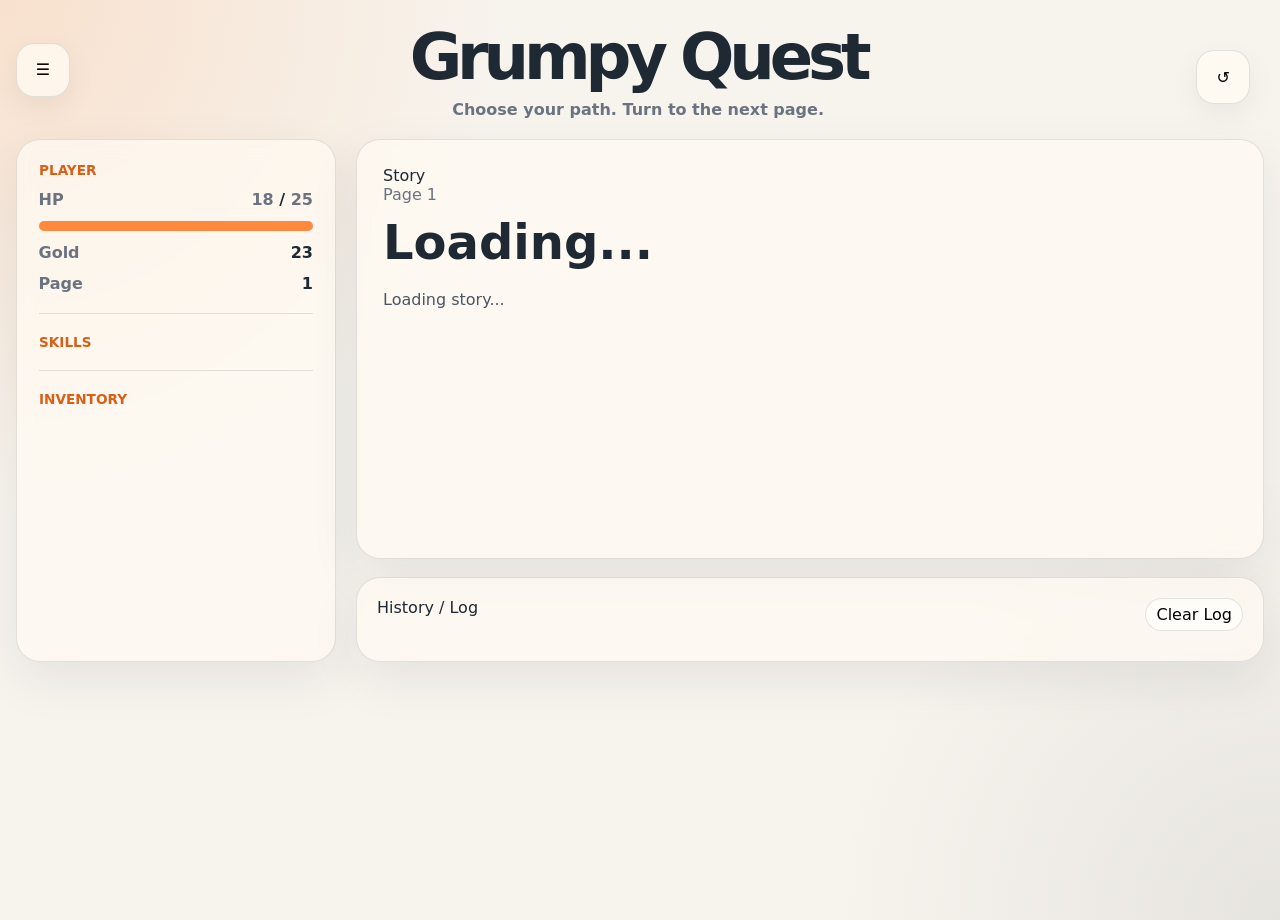
<file: adventure/index.html>
<!-- =========================================================
  GRUMPY QUEST — HTML STRUCTURE
  Save this file as: index.html

  This HTML is only the structure.
  CSS controls how it looks.
  JavaScript controls what changes on screen.

  Suggested folder:

  adventure/
    index.html
    style.css
    script.js
========================================================= -->

<!DOCTYPE html>
<html lang="en">
<head>
  <!-- Basic page setup -->
  <meta charset="UTF-8" />
  <meta name="viewport" content="width=device-width, initial-scale=1.0" />

  <!-- Page title shown in browser tab -->
  <title>Grumpy Quest | Choose Your Path</title>

  <!-- Connect external CSS file -->
  <link rel="stylesheet" href="style.css" />
</head>

<body>

  <!-- =====================================================
    TOP HEADER
    Contains:
    - menu button
    - adventure title
    - autosave status
    - reset button
  ====================================================== -->
  <header class="game-header">

    <!-- Future menu/settings button -->
    <button class="icon-btn" aria-label="Open menu">
      ☰
    </button>

    <!-- Adventure title -->
    <div class="title-wrap">
      <h1>Grumpy Quest</h1>
      <p>Choose your path. Turn to the next page.</p>
    </div>

    <!-- Header actions -->
    <div class="header-actions">

      <!-- JS will briefly show this after autosave -->
      <p id="saveStatus" class="save-status">
        Autosaved
      </p>

      <!-- JS reset button -->
      <button id="resetBtn" class="icon-btn" aria-label="Reset game">
        ↺
      </button>
    </div>
  </header>


  <!-- =====================================================
    MAIN GAME LAYOUT
    Left side: player panel
    Right side: story, NPC/enemy, history log
  ====================================================== -->
  <main class="game-layout">

    <!-- ===================================================
      LEFT SIDEBAR — PLAYER PANEL
      JS updates:
      - HP
      - gold
      - current page
      - skills
      - inventory
    ==================================================== -->
    <aside class="player-panel">

      <!-- PLAYER STATS -->
      <section class="panel-section">
        <h2>Player</h2>

        <!-- HP numbers -->
        <div class="stat-row">
          <span>HP</span>
          <strong>
            <span id="playerHp">18</span>
            /
            <span id="playerMaxHp">25</span>
          </strong>
        </div>

        <!-- HP bar -->
        <div class="bar">
          <div id="hpFill" class="bar-fill hp-fill"></div>
        </div>

        <!-- Gold -->
        <div class="stat-row">
          <span>Gold</span>
          <strong id="playerGold">23</strong>
        </div>

        <!-- Current book page -->
        <div class="stat-row">
          <span>Page</span>
          <strong id="currentPageLabel">1</strong>
        </div>
      </section>


      <!-- SKILLS -->
      <section class="panel-section">
        <h2>Skills</h2>

        <!-- JS creates skill rows inside this div -->
        <div id="skillsList" class="list-stack"></div>
      </section>


      <!-- INVENTORY -->
      <section class="panel-section">
        <h2>Inventory</h2>

        <!-- JS creates inventory rows inside this div -->
        <div id="inventoryList" class="list-stack"></div>
      </section>

    </aside>


    <!-- ===================================================
      RIGHT SIDE — MAIN GAME CONTENT
    ==================================================== -->
    <section class="main-panel">

      <!-- =================================================
        STORY CARD
        This is the main "book page" area.

        JS updates:
        - page number
        - story title
        - story text
        - choice buttons
      ================================================== -->
      <article class="story-card">

        <div class="card-label">Story</div>

        <!-- Current page number -->
        <p class="page-number">
          Page <span id="pageNumber">1</span>
        </p>

        <!-- Story title -->
        <h2 id="storyTitle">
          Loading...
        </h2>

        <!-- Story text -->
        <p id="storyText" class="story-text">
          Loading story...
        </p>

        <!-- JS creates choice buttons here -->
        <div id="choices" class="choices"></div>

      </article>


      <!-- =================================================
        NPC / ENEMY PANEL

        This appears only when the current page has
        an NPC or enemy.

        JS adds/removes the "hidden" class.
      ================================================== -->
      <section id="npcPanel" class="npc-panel hidden">

        <div class="card-label">NPC / Enemy</div>

        <div class="npc-content">

          <!-- Could be emoji, icon, image, etc. -->
          <div id="npcAvatar" class="npc-avatar">
            ?
          </div>

          <div>
            <!-- NPC / enemy name -->
            <h3 id="npcName"></h3>

            <!-- NPC / enemy description -->
            <p id="npcDescription"></p>

            <!-- NPC HP numbers -->
            <div class="stat-row compact">
              <span>HP</span>
              <strong>
                <span id="npcHp"></span>
                /
                <span id="npcMaxHp"></span>
              </strong>
            </div>

            <!-- NPC HP bar -->
            <div class="bar small">
              <div id="npcHpFill" class="bar-fill enemy-fill"></div>
            </div>
          </div>

        </div>
      </section>


      <!-- =================================================
        HISTORY / LOG PANEL

        This shows:
        - choices made
        - dice rolls
        - combat results
        - item usage
      ================================================== -->
      <section class="history-panel">

        <div class="history-header">
          <div class="card-label">History / Log</div>

          <!-- JS clears history log -->
          <button id="clearHistoryBtn" class="small-btn">
            Clear Log
          </button>
        </div>

        <!-- JS creates log entries here -->
        <div id="historyLog" class="history-log"></div>

      </section>

    </section>
  </main>


  <!-- =====================================================
    JAVASCRIPT FILE
    Put this at the bottom so the HTML loads first.
  ====================================================== -->
  <script src="script.js"></script>

</body>
</html>
</file>
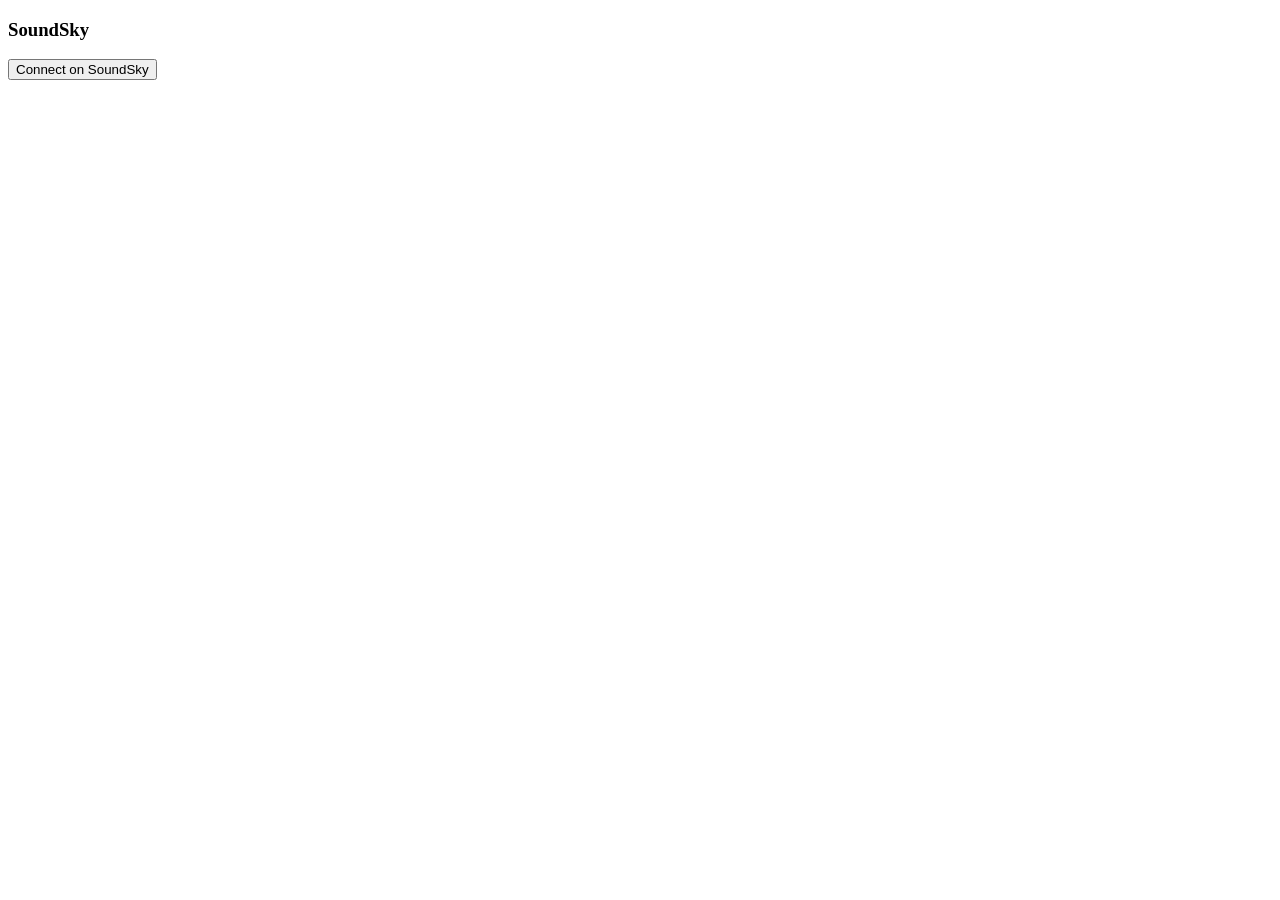
<file: stuff/003_connect.html>
<!doctype html>
<html>
 <body>
  <h3 id="platform">SoundSky</h3>
  <button onclick="connect()"> Connect on SoundSky </button>
  <p id="listen"></p>
  <script>
   function connect() {
    document.getElementById("listen").innerHTML="Listen to music and podcasts.";
   }
  </script>
 </body>
</html>
</file>
<file: adventure/style.css>
/* =========================================================
   GRUMPY QUEST — STYLE.CSS
   Fully commented so you understand what controls what

   This file controls:
   - layout (left panel vs right panel)
   - spacing and alignment
   - colors and theme
   - buttons and cards
   - responsive behavior

========================================================= */


/* =========================================================
   ROOT VARIABLES (THEME SYSTEM)
   Change colors here to affect the whole app
========================================================= */
:root {
  --bg: #f7f4ee;                  /* main background */
  --card: #fffaf2;                /* card base color */
  --text: #1f2933;                /* main text color */
  --muted: #6b7280;               /* secondary text */
  --accent: #ff8a3d;              /* primary accent (orange) */
  --accent-dark: #d95f16;         /* darker orange */
  --danger: #ef4444;              /* red (enemy / damage) */

  --border: rgba(31, 41, 51, 0.12);
  --shadow: 0 18px 50px rgba(31, 41, 51, 0.08);
  --radius: 24px;
}


/* =========================================================
   RESET (REMOVE DEFAULT BROWSER STYLES)
========================================================= */
* {
  margin: 0;
  padding: 0;
  box-sizing: border-box;
}


/* =========================================================
   BODY (GLOBAL PAGE STYLE)
========================================================= */
body {
  min-height: 100vh;

  font-family: Inter, system-ui, sans-serif;

  /* Background with subtle gradients */
  background:
    radial-gradient(circle at top left, rgba(255, 138, 61, 0.18), transparent 32rem),
    radial-gradient(circle at bottom right, rgba(31, 41, 51, 0.08), transparent 28rem),
    var(--bg);

  color: var(--text);
}


/* =========================================================
   BUTTON BASE STYLE
========================================================= */
button {
  font: inherit;
  cursor: pointer;
}


/* =========================================================
   HEADER (TOP BAR)
========================================================= */
.game-header {
  width: min(1400px, calc(100% - 32px));
  margin: 20px auto;

  display: grid;
  grid-template-columns: 64px 1fr auto;
  align-items: center;

  gap: 16px;
}


/* Title container */
.title-wrap {
  text-align: center;
}

/* Main title */
.title-wrap h1 {
  font-size: clamp(2.4rem, 5vw, 4rem);
  letter-spacing: -0.08em;
}

/* Subtitle */
.title-wrap p {
  margin-top: 6px;
  color: var(--muted);
  font-weight: 600;
}


/* =========================================================
   HEADER BUTTONS
========================================================= */
.icon-btn {
  width: 54px;
  height: 54px;

  border-radius: 18px;
  border: 1px solid var(--border);

  background: rgba(255, 250, 242, 0.8);
  box-shadow: 0 10px 30px rgba(0,0,0,0.06);

  transition: 0.2s;
}

.icon-btn:hover {
  transform: translateY(-2px);
}


/* Save text (fades in/out) */
.save-status {
  font-size: 0.8rem;
  color: var(--muted);

  opacity: 0;
  transition: opacity 0.2s;
}

.save-status.show {
  opacity: 1;
}


/* =========================================================
   MAIN LAYOUT (2 COLUMNS)
========================================================= */
.game-layout {
  width: min(1400px, calc(100% - 32px));
  margin: 0 auto;

  display: grid;
  grid-template-columns: 320px 1fr;

  gap: 20px;
}


/* =========================================================
   CARD BASE STYLE (USED EVERYWHERE)
========================================================= */
.player-panel,
.story-card,
.npc-panel,
.history-panel {
  background: rgba(255, 250, 242, 0.75);
  border: 1px solid var(--border);
  border-radius: var(--radius);

  box-shadow: var(--shadow);
  backdrop-filter: blur(8px);
}


/* =========================================================
   LEFT PANEL (PLAYER)
========================================================= */
.player-panel {
  padding: 22px;

  /* sticks when scrolling */
  position: sticky;
  top: 20px;
}


/* Section spacing */
.panel-section + .panel-section {
  margin-top: 20px;
  padding-top: 20px;
  border-top: 1px solid var(--border);
}


/* Section titles */
.panel-section h2 {
  font-size: 0.85rem;
  color: var(--accent-dark);
  font-weight: 900;
  text-transform: uppercase;
}


/* =========================================================
   STATS ROW
========================================================= */
.stat-row {
  display: flex;
  justify-content: space-between;

  margin: 12px 0;
  font-weight: 700;
}

.stat-row span {
  color: var(--muted);
}


/* =========================================================
   HEALTH BAR
========================================================= */
.bar {
  height: 10px;
  border-radius: 999px;

  background: rgba(31, 41, 51, 0.1);
  overflow: hidden;
}

.bar-fill {
  height: 100%;
  transition: width 0.3s;
}

/* Player HP */
.hp-fill {
  background: var(--accent);
}

/* Enemy HP */
.enemy-fill {
  background: var(--danger);
}


/* =========================================================
   LISTS (SKILLS + INVENTORY)
========================================================= */
.list-stack {
  display: grid;
  gap: 8px;
}

.list-item {
  display: flex;
  justify-content: space-between;

  padding: 10px;
  border-radius: 999px;

  background: rgba(255,255,255,0.6);
  border: 1px solid rgba(0,0,0,0.05);

  font-weight: 700;
}


/* =========================================================
   RIGHT SIDE CONTENT
========================================================= */
.main-panel {
  display: grid;
  gap: 18px;
}


/* =========================================================
   STORY CARD
========================================================= */
.story-card {
  padding: 26px;
  min-height: 420px;
}


/* Page number */
.page-number {
  color: var(--muted);
  margin-bottom: 10px;
}


/* Story title */
.story-card h2 {
  font-size: clamp(2rem, 4vw, 3rem);
  margin-bottom: 16px;
}


/* Story text */
.story-text {
  color: #4b5563;
  line-height: 1.7;
}


/* =========================================================
   CHOICES (BUTTONS)
========================================================= */
.choices {
  margin-top: 24px;
  display: grid;
  gap: 10px;
}

.choice-btn {
  padding: 14px;

  border-radius: 999px;
  border: 1px solid rgba(255,138,61,0.3);

  background: rgba(255,255,255,0.7);

  font-weight: 700;

  display: flex;
  justify-content: space-between;

  transition: 0.2s;
}

.choice-btn:hover {
  background: var(--accent);
  color: white;
}


/* =========================================================
   NPC / ENEMY PANEL
========================================================= */
.npc-panel {
  padding: 20px;
}

.hidden {
  display: none;
}


/* Layout for NPC content */
.npc-content {
  display: grid;
  grid-template-columns: 100px 1fr;
  gap: 16px;
}


/* NPC avatar */
.npc-avatar {
  width: 100px;
  height: 100px;

  border-radius: 50%;
  display: grid;
  place-items: center;

  background: rgba(255,138,61,0.2);

  font-size: 2rem;
}


/* =========================================================
   HISTORY PANEL
========================================================= */
.history-panel {
  padding: 20px;
}

.history-header {
  display: flex;
  justify-content: space-between;
}


/* Log container */
.history-log {
  margin-top: 10px;

  max-height: 150px;
  overflow-y: auto;

  display: grid;
  gap: 6px;
}


/* Individual log entry */
.log-entry {
  padding: 10px;

  border-radius: 14px;
  background: rgba(255,255,255,0.6);

  font-size: 0.9rem;
}


/* =========================================================
   SMALL BUTTON
========================================================= */
.small-btn {
  padding: 6px 10px;

  border-radius: 999px;
  border: 1px solid var(--border);

  background: rgba(255,255,255,0.6);
}


/* =========================================================
   RESPONSIVE (MOBILE)
========================================================= */
@media (max-width: 900px) {

  .game-layout {
    grid-template-columns: 1fr;
  }

  .player-panel {
    position: static;
  }

  .npc-content {
    grid-template-columns: 1fr;
  }

  .game-header {
    grid-template-columns: 1fr;
    text-align: center;
  }
}
</file>
